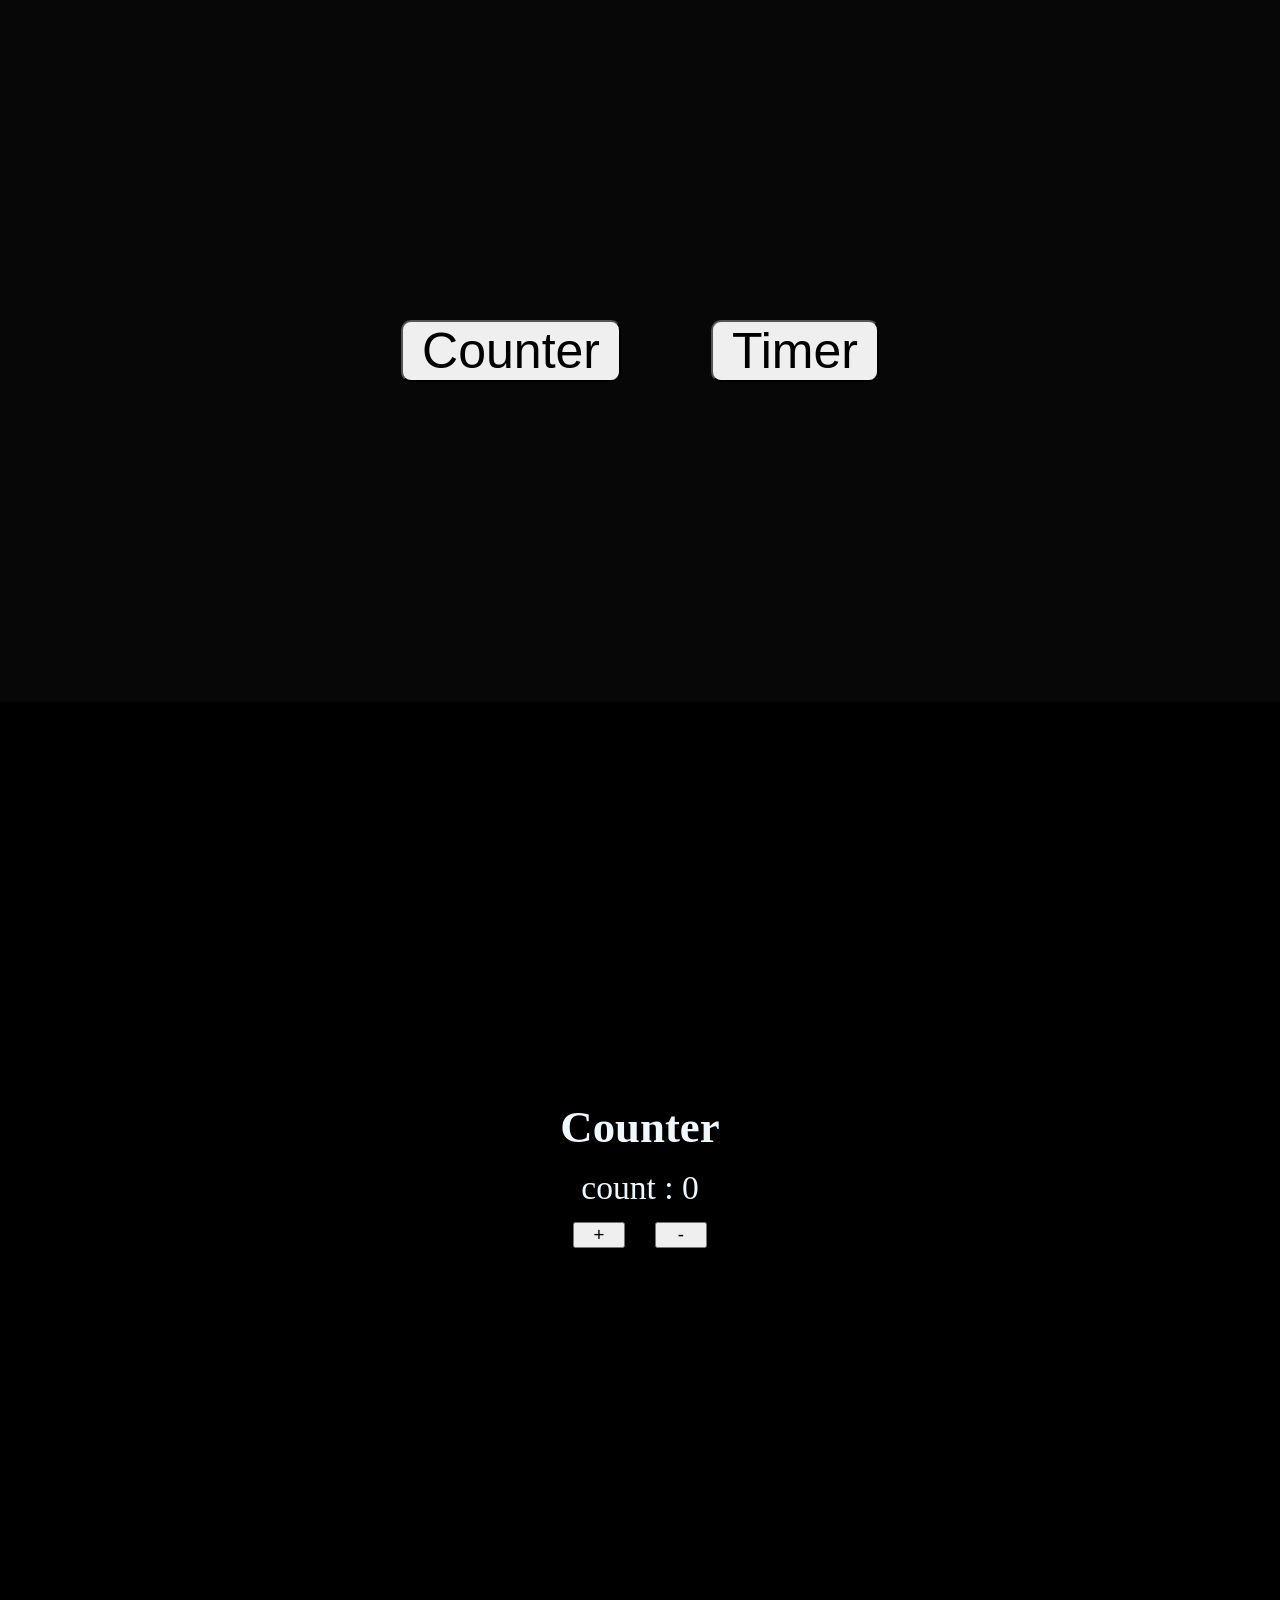
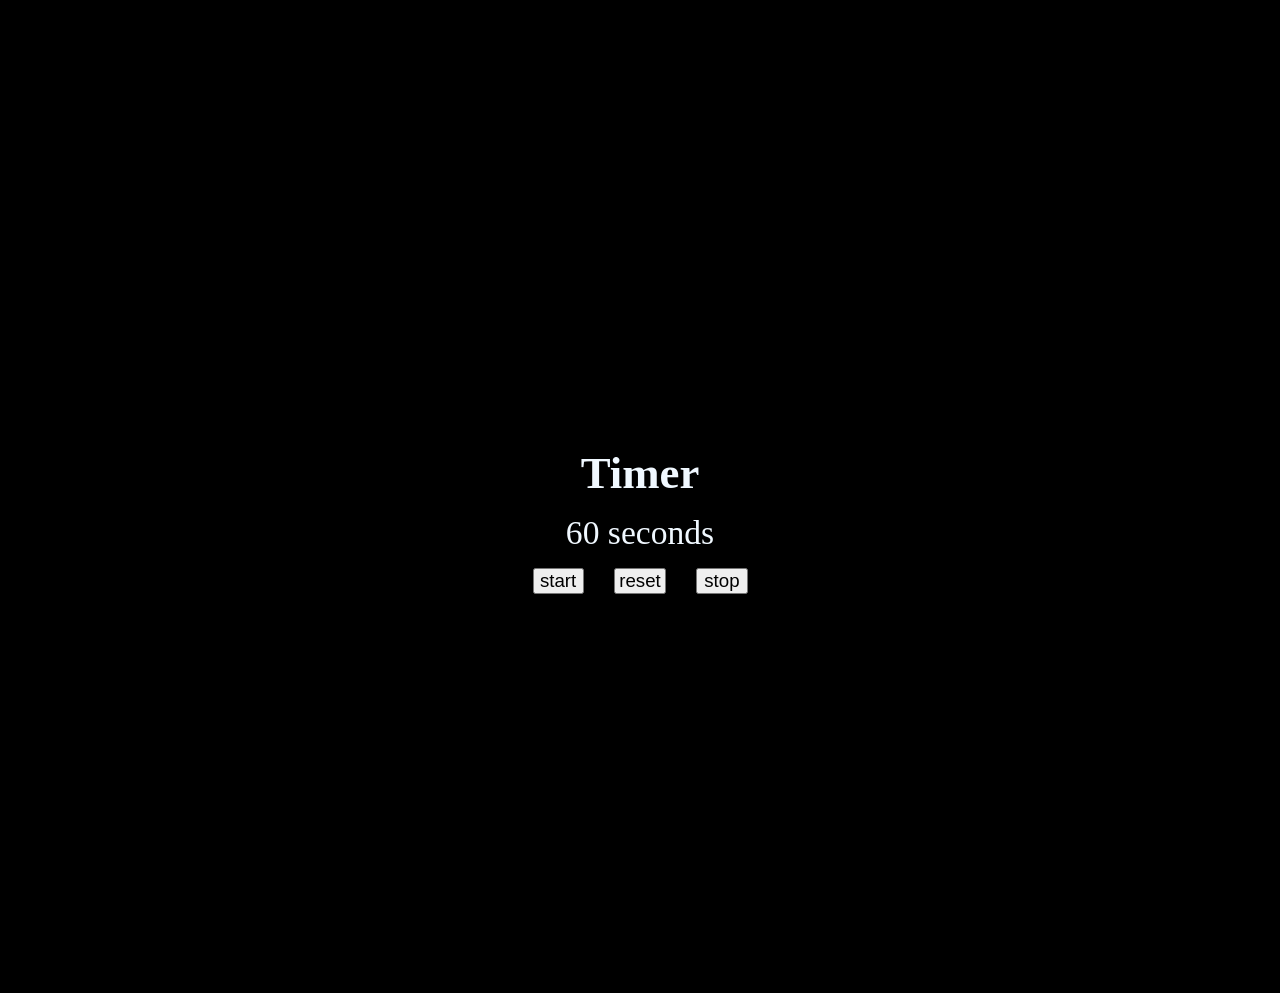
<file: index.html>
<!DOCTYPE html>
<html lang="en">
  <head>
    <meta charset="UTF-8" />
    <meta http-equiv="X-UA-Compatible" content="IE=edge" />
    <meta name="viewport" content="width=device-width, initial-scale=1.0" />
    <title>Document</title>
    <script src="./src/app.js" defer ></script>
    <script src="./src/counter/counter.js" defer></script>
    <script src="./src/timer/timer.js" defer></script>
    <link rel="stylesheet" href="./style/style.css">
    <link rel="stylesheet" href="./style/counter.css">
    <link rel="stylesheet" href="./style/timer.css">
  </head>
  <body>
    <div id="root"></div>
  </body>
</html
</file>
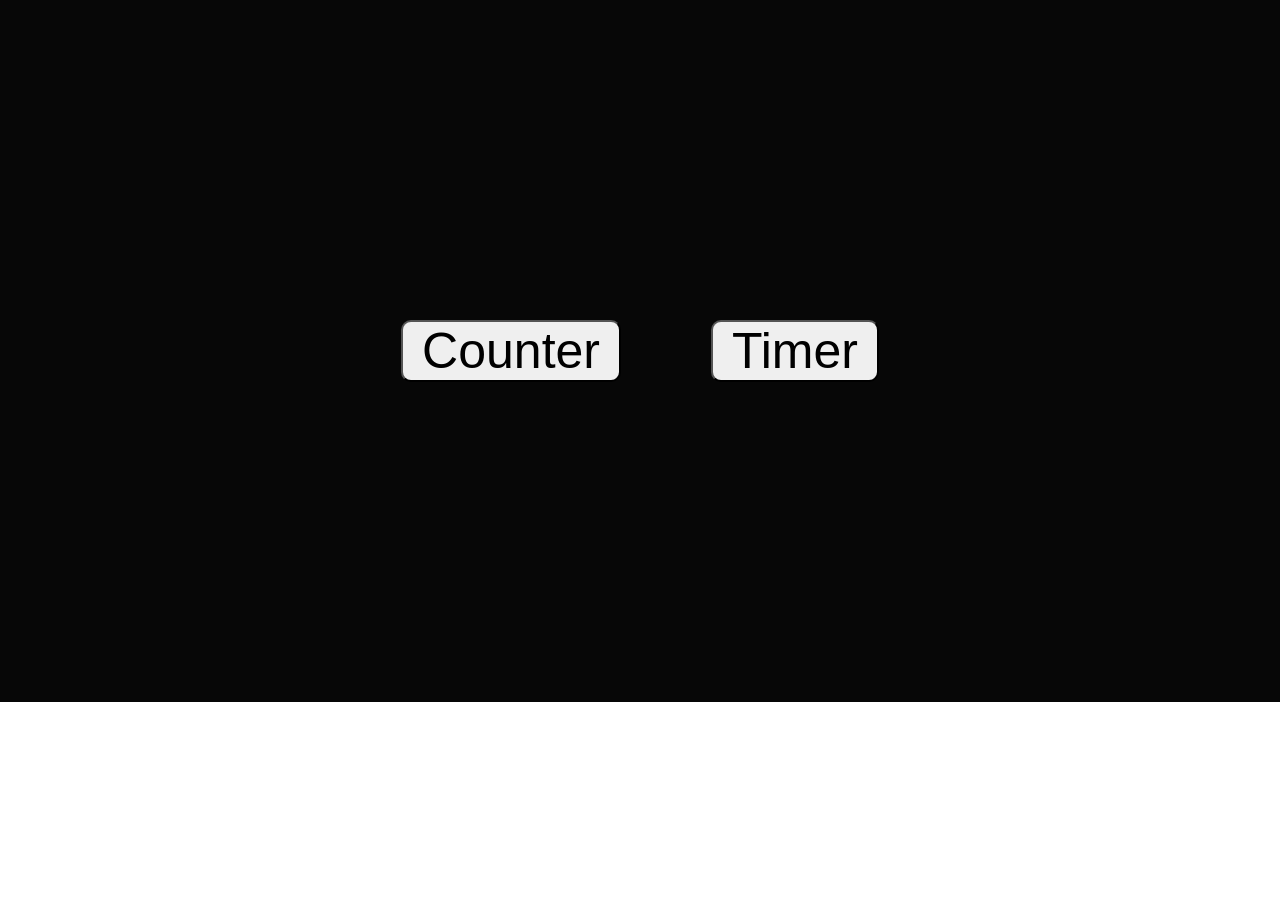
<file: Counter and timer Compenents/index.html>
<!DOCTYPE html>
<html lang="en">
  <head>
    <meta charset="UTF-8" />
    <meta http-equiv="X-UA-Compatible" content="IE=edge" />
    <meta name="viewport" content="width=device-width, initial-scale=1.0" />
    <title>Document</title>
    <script src="./src/app.js" defer type="module"></script>
    <script src="./src/counter/counter.js" defer type="module"></script>
    <script src="./src/timer/timer.js" defer type="module"></script>
    <link rel="stylesheet" href="./style/style.css">
    <link rel="stylesheet" href="./style/counter.css">
    <link rel="stylesheet" href="./style/timer.css">
  </head>
  <body>
    <div id="root"></div>
  </body>
</html
</file>
<file: style/style.css>
* {
    padding: 0;
    margin:0;
    box-sizing: border-box;
}

.appContainer{
    background-color: rgb(7, 7, 7);
    display: flex;
    align-items: center;
    justify-content: center;
    height:100%;
    padding: 25%;
}
.appContainer button{
    font-size: 50px;
    padding: 0% 3%;
    margin: 0 7%;
    border-radius: 10px;
}

.appContainer button:hover{
    box-shadow: 0 0 10px white;

}
</file>
<file: style/counter.css>
.counterContainer{
    background-color: black;
    height:100%;
    padding: 30%;
    color: aliceblue;
    text-align: center;
    zoom: 140%;
}

.counterContainer h1{
    margin: 3%;
}

.counterContainer p{
    font-size: 150%;
}

.counterContainer button{
    width: 10%;
    margin: 3%;
}

.counterContainer button:hover{
    box-shadow: 0 0 10px white;

}
</file>
<file: style/timer.css>
.timerContainer{
    background-color: black;
    height:100%;
    padding: 30%;
    color: aliceblue;
    text-align: center;
    zoom: 140%;
}

.timerContainer h1{
    margin: 3%;
}

.timerContainer p{
    font-size: 150%;
}

.timerContainer button{
    width: 10%;
    margin: 3%;
}

.timerContainer button:hover{
    box-shadow: 0 0 10px white;
}
</file>
<file: Counter and timer Compenents/style/style.css>
* {
    padding: 0;
    margin:0;
    box-sizing: border-box;
}

.appContainer{
    background-color: rgb(7, 7, 7);
    display: flex;
    align-items: center;
    justify-content: center;
    height:100%;
    padding: 25%;
}
.appContainer button{
    font-size: 50px;
    padding: 0% 3%;
    margin: 0 7%;
    border-radius: 10px;
}

.appContainer button:hover{
    box-shadow: 0 0 10px white;

}
</file>
<file: Counter and timer Compenents/style/counter.css>
.counterContainer{
    background-color: black;
    height:100%;
    padding: 30%;
    color: aliceblue;
    text-align: center;
    zoom: 140%;
}

.counterContainer h1{
    margin: 3%;
}

.counterContainer p{
    font-size: 150%;
}

.counterContainer button{
    width: 10%;
    margin: 3%;
}

.counterContainer button:hover{
    box-shadow: 0 0 10px white;

}
</file>
<file: Counter and timer Compenents/style/timer.css>
.timerContainer{
    background-color: black;
    height:100%;
    padding: 30%;
    color: aliceblue;
    text-align: center;
    zoom: 140%;
}

.timerContainer h1{
    margin: 3%;
}

.timerContainer p{
    font-size: 150%;
}

.timerContainer button{
    width: 10%;
    margin: 3%;
}

.timerContainer button:hover{
    box-shadow: 0 0 10px white;
}
</file>
